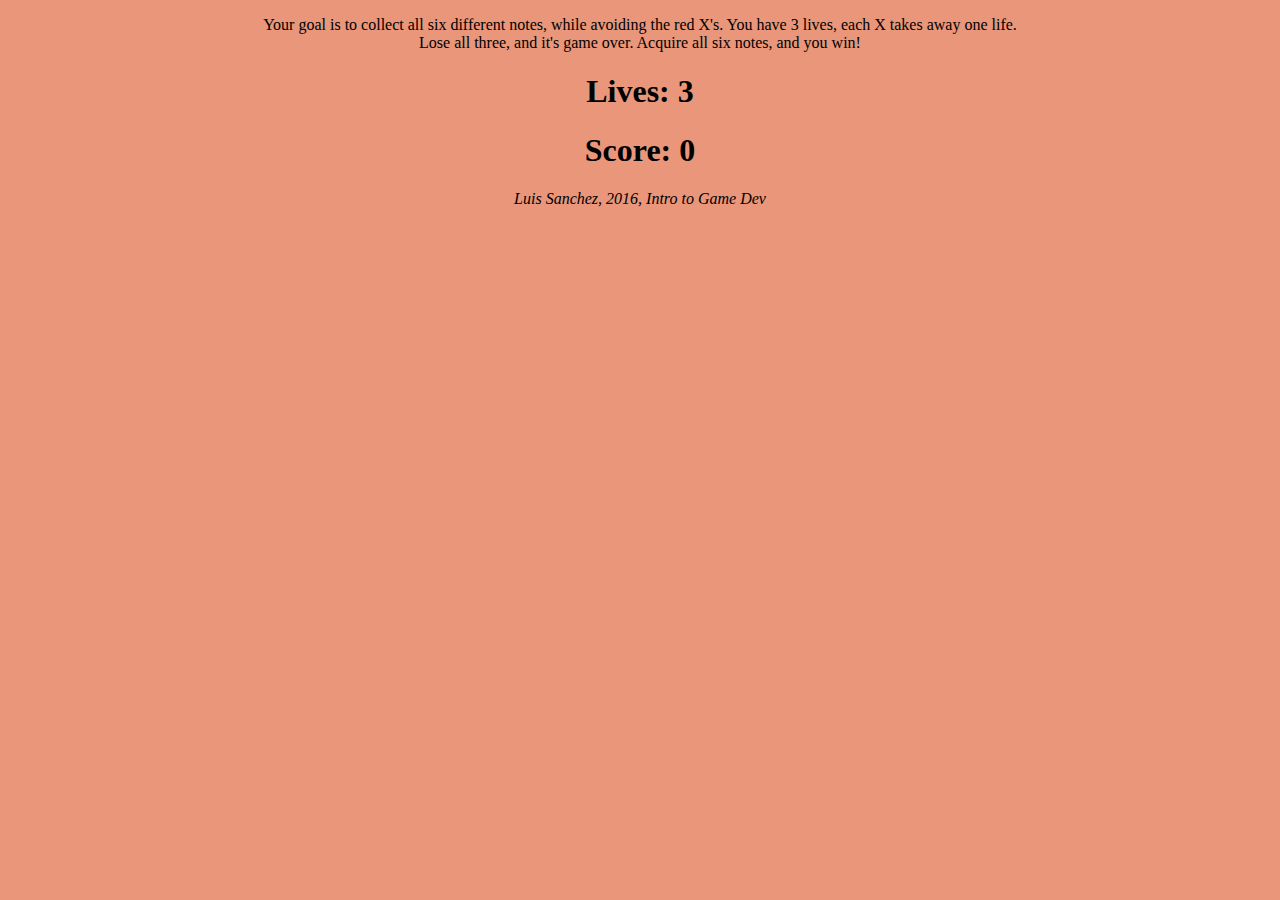
<file: index.html>
<!DOCTYPE HTML>
<html lang="en-US"> 
<head> 
  <meta charset="UTF-8"> 
<title>SimpleGame Practice tool</title> 
<link rel="stylesheet" type="text/css" href="./styling/styling.css">
<script type ="text/javascript" src="http://aharrisbooks.net/h5g/simpleGame_1_0.js"></script> 
<script type="text/javascript" src="scripting.js"></script>
<script type="text/javascript" src="objects.js"></script>

</head> 
<p id="tut">Your goal is to collect all six different notes, while avoiding the red X's.  You have 3 lives, each X takes away one life.  Lose all three, and it's game over.  Acquire all six notes, and you win!</p>
<div id="Lives"><h1>Lives: 3</h1></div>
<div id="Score"><h1>Score: 0</h1></div>
<body onload = "init()"> 
<div id="output">
</div>
<p id="author">Luis Sanchez, 2016, Intro to Game Dev</p>

</body> 
</html>
</file>
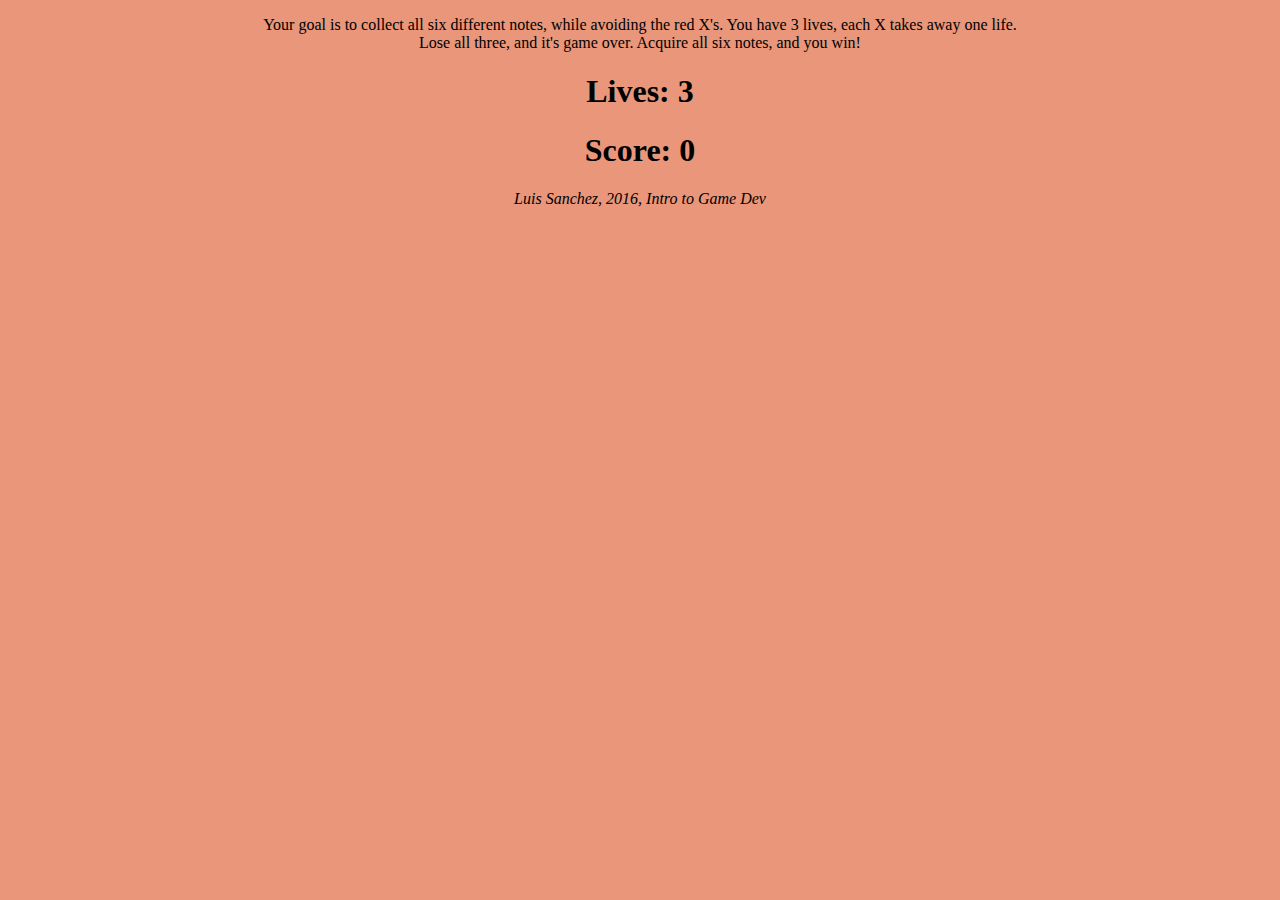
<file: Inspiration/index.html>
<!DOCTYPE HTML>
<html lang="en-US"> 
<head> 
  <meta charset="UTF-8"> 
<title>SimpleGame Practice tool</title> 
<link rel="stylesheet" type="text/css" href="styling.css">
<script type ="text/javascript" src="http://aharrisbooks.net/h5g/simpleGame_1_0.js"></script> 
<script type="text/javascript" src="scripting.js"></script>
<script type="text/javascript" src="objects.js"></script>

</head> 
<p id="tut">Your goal is to collect all six different notes, while avoiding the red X's.  You have 3 lives, each X takes away one life.  Lose all three, and it's game over.  Acquire all six notes, and you win!</p>
<div id="Lives"><h1>Lives: 3</h1></div>
<div id="Score"><h1>Score: 0</h1></div>
<body onload = "init()"> 
<div id="output">
</div>
<p id="author">Luis Sanchez, 2016, Intro to Game Dev</p>

</body> 
</html>
</file>
<file: styling/styling.css>
body
{
  background-color:#E9967A;
  margin:auto;
  width:60%;
  padding-bottom:50px;
  margin-bottom:50px;
}

div
{
  text-align:center;	
}

#author
{
  font-size:medium;
  font-style:italic;
  text-align:center;
}

#tut
{
  text-align:center;
}
</file>
<file: Inspiration/styling.css>
body
{
  background-color:#E9967A;
  margin:auto;
  width:60%;
  padding-bottom:50px;
  margin-bottom:50px;
}

div
{
  text-align:center;	
}

#author
{
  font-size:medium;
  font-style:italic;
  text-align:center;
}

#tut
{
  text-align:center;
}
</file>
